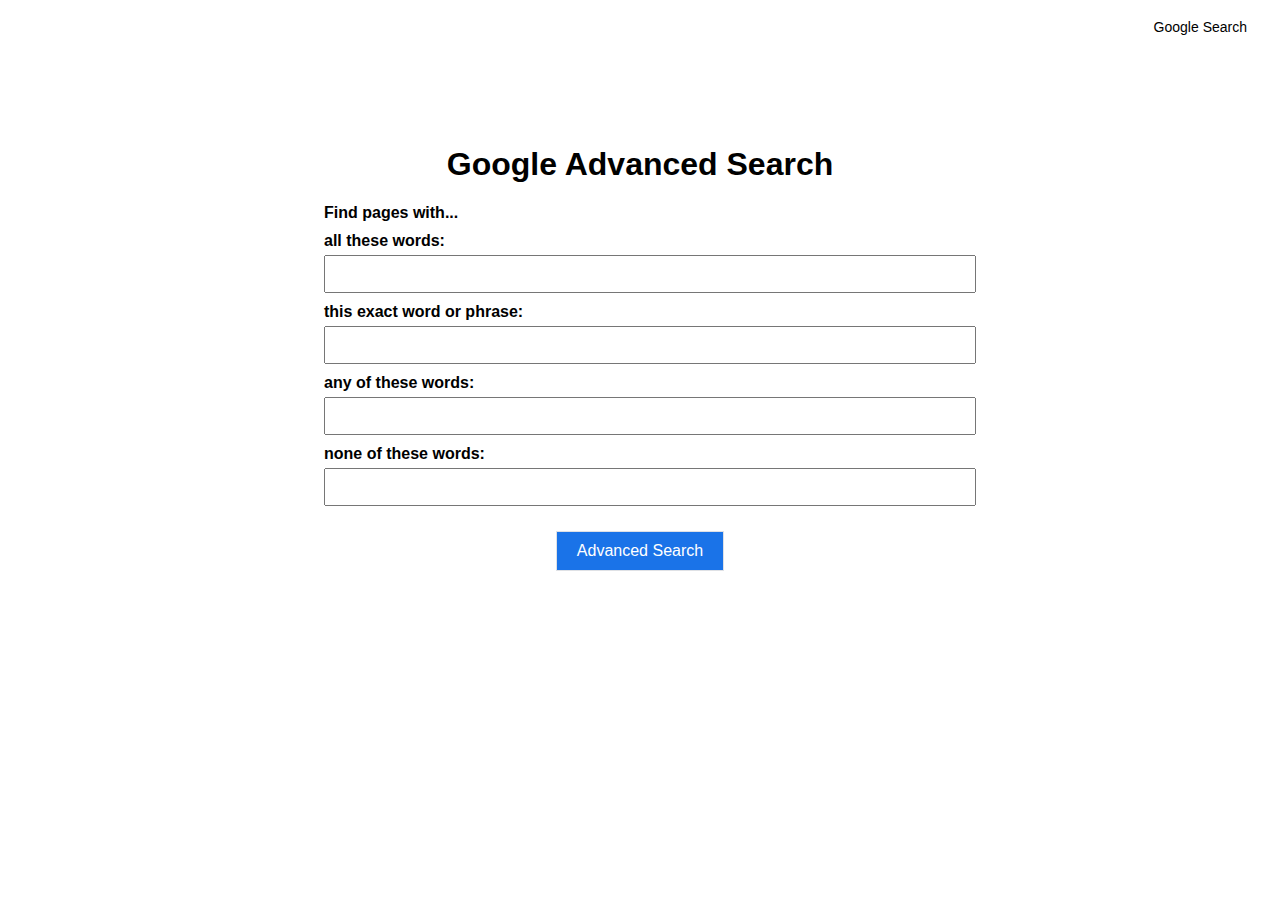
<file: advanced.html>
<!DOCTYPE html>
<html lang="en">
<head>
    <meta charset="UTF-8">
    <meta name="viewport" content="width=device-width, initial-scale=1.0">
    <title>Google Advanced Search</title>
    <link rel="stylesheet" href="style.css">
</head>
<body>

    <!-- Navigation Link -->
    <div class="nav">
        <a href="index.html">Google Search</a>
    </div>

    <!-- Google Advanced Search Form -->
    <div class="container">
        <h1>Google Advanced Search</h1>
        <h4 class="advanced-input">Find pages with...</h4>
        <form action="https://www.google.com/search">
            <div class="advanced-input">
                <label>all these words:</label>
                <input type="text" name="as_q">
            </div>
            <div class="advanced-input">
                <label>this exact word or phrase:</label>
                <input type="text" name="as_epq">
            </div>
            <div class="advanced-input">
                <label>any of these words:</label>
                <input type="text" name="as_oq">
            </div>
            <div class="advanced-input">
                <label>none of these words:</label>
                <input type="text" name="as_eq">
            </div>
            <div class="buttons">
                <input type="submit" value="Advanced Search" class="advanced-btn">
            </div>
        </form>
    </div>

</body>
</html>
</file>
<file: style.css>
body {
  font-family: Arial, sans-serif;
  text-align: center;
}

.nav {
  text-align: right;
  padding: 10px;
}

.nav a {
  margin-right: 15px;
  text-decoration: none;
  color: #000;
  font-size: 14px;
}

.container {
  margin-top: 100px;
}

.logo {
  width: 300px;
}

.search-bar {
  width: 500px;
  padding: 10px;
  font-size: 18px;
  border-radius: 25px;
  border: 1px solid #dfe1e5;
}

.buttons {
  margin-top: 20px;
}

.buttons input {
  background-color: #f8f9fa;
  border: 1px solid #dfe1e5;
  padding: 10px 20px;
  font-size: 16px;
  margin: 5px;
  cursor: pointer;
}

.buttons input:hover {
  border: 1px solid #c0c0c0;
}

.advanced-input {
  margin: 10px 0;
  text-align: left;
  width: 50%;
  margin-left: auto;
  margin-right: auto;
}

.advanced-input label {
  display: block;
  font-weight: bold;
  margin-bottom: 5px;
}

.advanced-input input {
  width: 100%;
  padding: 8px;
  font-size: 16px;
}

.advanced-btn {
  background-color: #1a73e8 !important;
  color: white !important;
  border: none;
  padding: 10px 20px;
  cursor: pointer;
  font-size: 16px;
}
</file>
